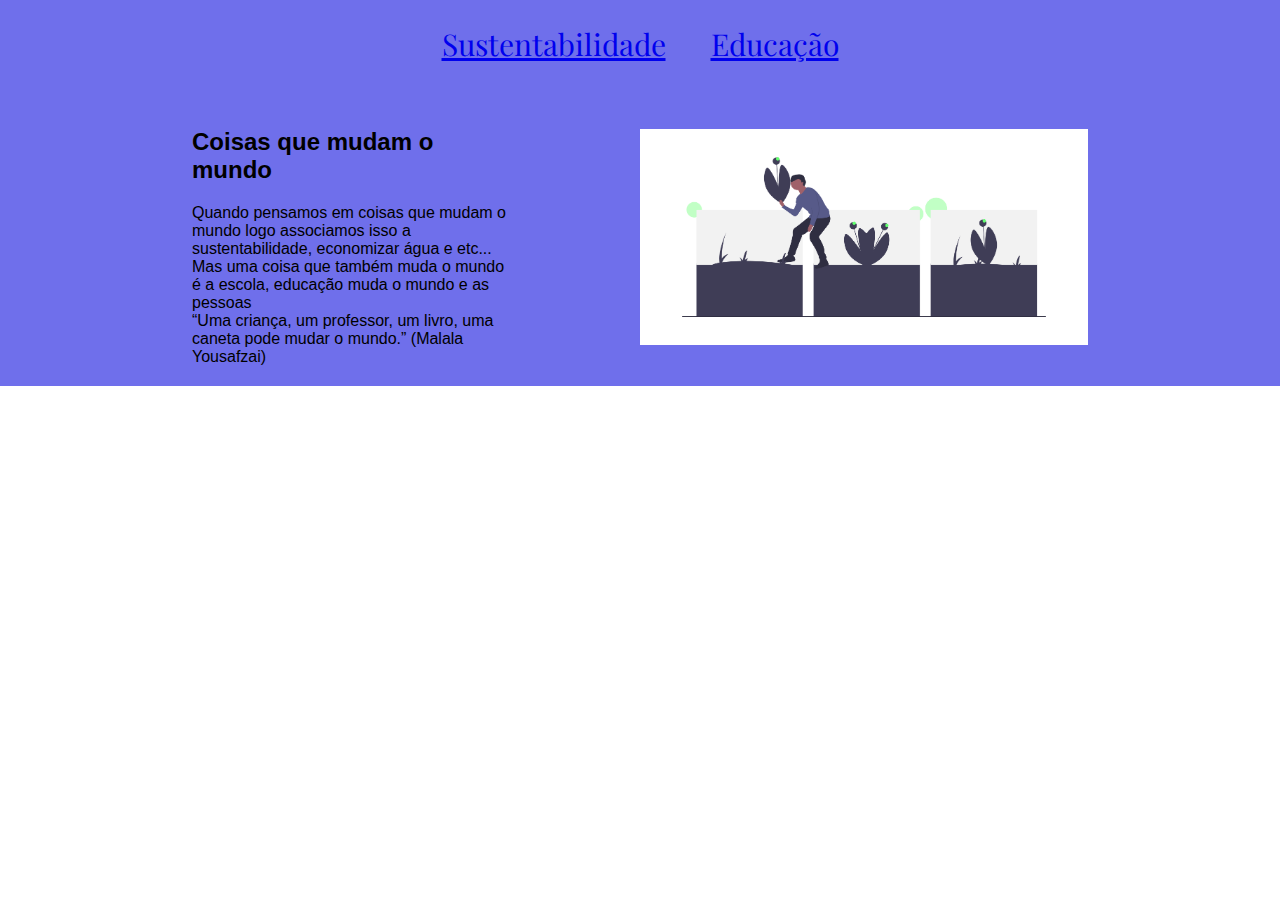
<file: index.html>
<!DOCTYPE html>
<html lang="pt-br">
<head>
    <meta charset="UTF-8">
    <meta name="viewport" content="width=device-width, initial-scale=1.0">
    <title>Empreendedorismo rural</title>
    <link rel="stylesheet" href="style.css">
</head>
<body>
    <header class="começo"> 
             <ul class="lista-um">
                <li class="item-um"> <p> 
                    <a href="index2.html">Sustentabilidade </a> </p></li>
                <li class="item-um"> <p>
                    <a href="index3.html"> Educação</a>
                </p>
                     </li>
             
                </ul>
        </header>

        <section class="colegio">
            <div class="colegio-div">
                <h2 class="paragrafo">Coisas que mudam o mundo</h2>
                <p class="escola1">Quando pensamos em coisas que mudam o mundo logo associamos isso a sustentabilidade, economizar água e etc...</p>
                <p class="escola1">Mas uma coisa que também muda o mundo é a escola, educação muda o mundo e as pessoas</p>
                <p class="escola1">“Uma criança, um professor, um livro, uma caneta pode mudar o mundo.” (Malala Yousafzai)</p>
            </div>
            <img class="imagem-santo" src="/imagens/undraw_outdoors_amdn.png" alt="Colégio Santo Antônio">
    
        </section>
    

    

</body>
</html>
</file>
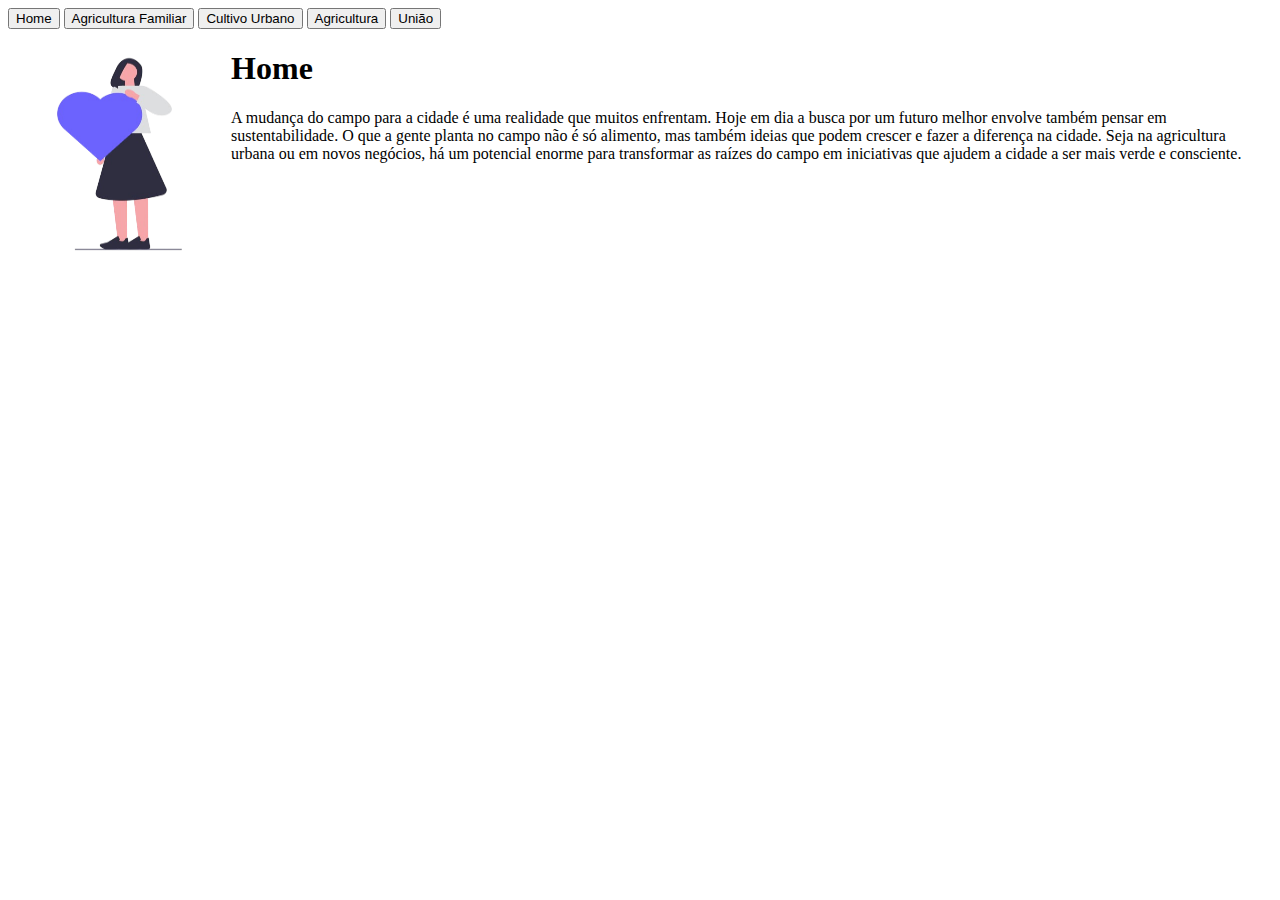
<file: index2.html>
<!DOCTYPE html>
<html lang="en">
<head>
    <meta charset="UTF-8">
    <meta name="viewport" content="width=device-width, initial-scale=1.0">
    <title>Document</title>
    <link rel="stylesheet" href="style2.css">
</head>
<body>
    <div id="parte-um">
        <div class="botoes">
            <button class="botao-1" content-id="home">
                Home
            </button>

            <button class="botao-1" content-id="agricultura">
                Agricultura Familiar
            </button>

            <button class="botao-1" content-id="cultivo">
                Cultivo Urbano
            </button>

            <button class="botao-1" content-id="agricultura2">
                Agricultura
            </button>

            <button class="botao-1" content-id="uniao">
                União
            </button>
        </div>

        <div class="tab">
            <div class="content show" id="home">
                <img src="imagens/1.png" class="imagem" alt="imagem home">
                
                <div class="infos">
                    <h1 class="titulo">
                        Home
                    </h1>

                    <p class="texto1">
                        A mudança do campo para a cidade é uma realidade que muitos enfrentam. Hoje em dia a busca por um futuro melhor envolve também pensar em sustentabilidade. O que a gente planta no campo não é só alimento, mas também ideias que podem crescer e fazer a diferença na cidade. Seja na agricultura urbana ou em novos negócios, há um potencial enorme para transformar as raízes do campo em iniciativas que ajudem a cidade a ser mais verde e consciente.
                    </p> 

                </div>

                <div class="content" id="Agricultura Familiar">
                    <img src="imagens/2.png" class="imagem" alt="imagem home">
                    
                    <div class="infos">
                        <h1 class="titulo">
                            Agricultura Familiar
                        </h1>
    
                        <p class="texto1">
                            A agricultura familiar é a base de muitas comunidades, garantindo alimentos frescos e locais. Com um foco em práticas sustentáveis, ela não só alimenta as famílias que a cultivam, mas também promove a economia local. Além disso, também valoriza o conhecimento tradicional, passando técnicas de geração em geração, enquanto busca inovar para enfrentar desafios modernos.
                        </p> 
    
                    </div>
                    
                    <div class="content" id="Cultivo Urbano">
                        <img src="imagens/3.png" class="imagem" alt="imagem home">

                    <div class="infos">
                        <h1 class="titulo">
                            Cultivo Urbano
                        </h1>
    
                        <p class="texto1">
                            O cultivo de alimentos naturais em áreas urbanas é uma tendência que cresce a cada dia. Com hortas comunitárias, jardins verticais e pequenos espaços transformados em verdadeiros oásis verdes. Além de fornecer alimentos frescos e sem agrotóxicos, essa prática também serve como uma forma de desestressar, proporcionando momentos de tranquilidade em meio ao caos urbano.
                        </p> 
    
                    </div>

                    <div class="content" id="Agricultura">
                        <img src="imagens/5.png" class="imagem" alt="imagem home">

                    <div class="infos">
                        <h1 class="titulo">
                            Agricultura
                        </h1>
    
                        <p class="texto1">
                            A agricultura é muito mais do que apenas o cultivo de alimentos. Desde os tempos antigos, ela tem sido essencial para a sobrevivência, proporcionando não apenas sustento, mas também moldando a economia e a cultura. Hoje, a agricultura continua evoluindo com novas tecnologias e práticas sustentáveis que buscam equilibrar a produção com a preservação ambiental. O foco agora é em técnicas que respeitam o solo, conservam água e promovem a biodiversidade.
                        </p> 
    
                    </div>

                    <div class="content" id="União">
                        <img src="imagens/4.png" class="imagem" alt="imagem home">

                    <div class="infos">
                        <h1 class="titulo">
                            União
                        </h1>
    
                        <p class="texto1">
                            A união entre campo e cidade é essencial para o desenvolvimento equilibrado e sustentável. Enquanto as cidades oferecem mercados e infraestrutura, o campo fornece recursos naturais e alimentos frescos. Essa parceria cria oportunidades para inovação, como o cultivo urbano e a venda direta de produtos. Além disso, a colaboração entre esses dois mundos pode fortalecer economias locais, promover práticas sustentáveis e melhorar a qualidade de vida de todos.
                        </p> 
    
                    </div>
            </div>
        </div>
    </div>
    <script src="main.js"></script>
</body>
</html>
</file>
<file: style.css>
@import url('https://fonts.googleapis.com/css2?family=Playfair+Display:ital,wght@0,400..900;1,400..900&display=swap');

* {
  margin: 0;
  padding: 0;
  box-sizing: border-box;
}

:root{
  --cor-de-fundo:rgb(111, 111, 235);
  --branco:#ffffff;
  --preto:#000000;
}

.começo {
        background-color: var(--cor-de-fundo);
        color: black;
        display: flex;
        justify-content: space-around;
        align-items: center;
        padding: 24px 0;   
        font-size: 20px; 
  }

  .colegio{
    background-color: var(--cor-de-fundo);
    display: flex;
    justify-content: center;
    align-items: center;
    padding: 20px 0; 
}

  .item-um{
      display: inline-block;
      margin: 0 20px;
      font-size: 30px;
      font-family: Playfair Display;
      color: black;
  
  }
  
  .imagem-santo{
           width: 35%;
           margin-left: 10%;
           
  }
  
  
  .colegio-div{
      width: 25%;
      font-family:Verdana, Geneva, Tahoma, sans-serif;
    
   
  }
  
  .paragrafo{
    padding: 20px 0;
  }
</file>
<file: style2.css>
.content{
    display: none;
}
.content.show{
    display: flex;
}
.imagem{
    width: 50%;
    height: 250px;
}
</file>
